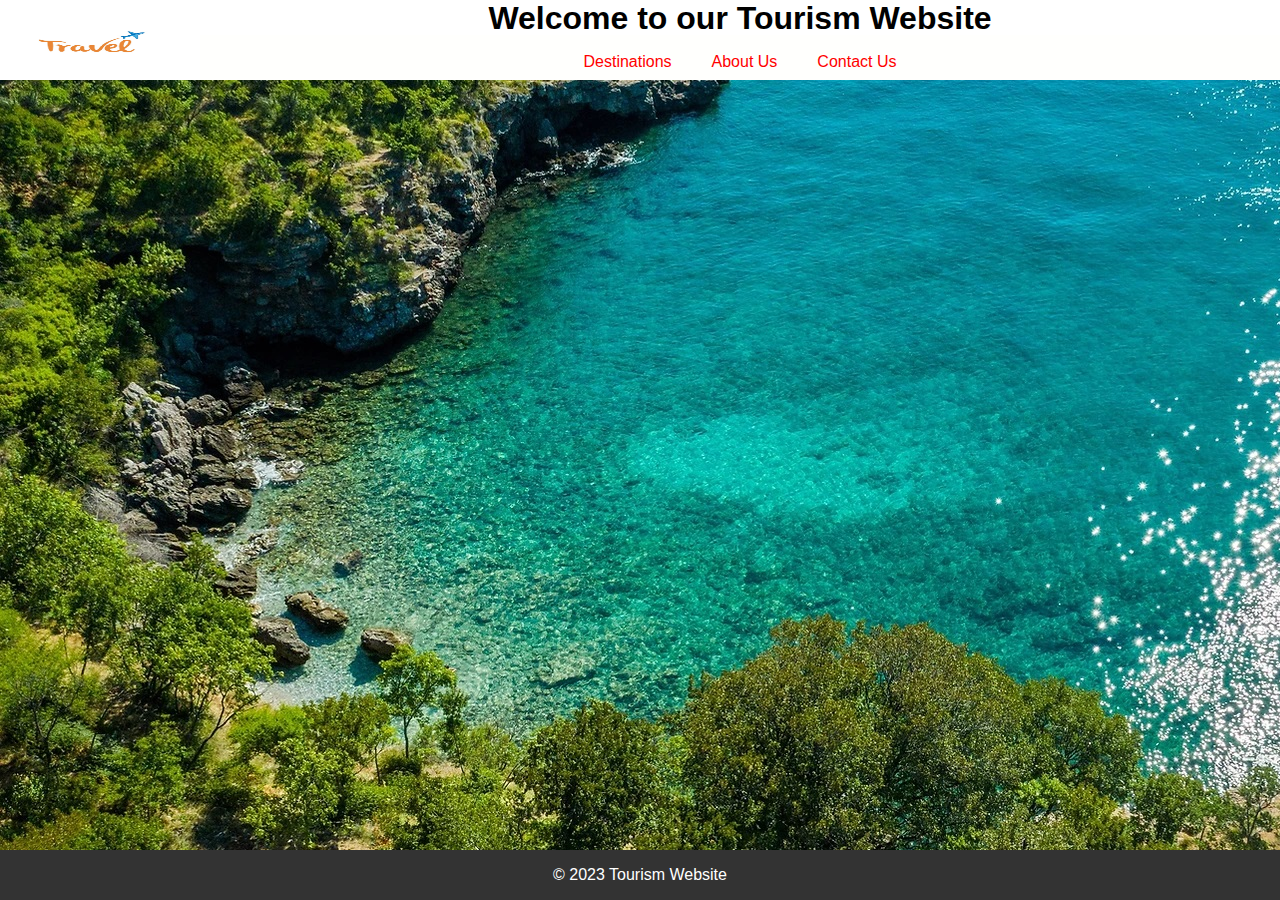
<file: index.html>
<!DOCTYPE html>
<html>
  <head>
    <meta charset="UTF-8">
    <title>Tourism Website</title>
    <link rel="stylesheet" href="style.css">
    <script src="script.js"></script>
  </head>
  <body background="a.jpg">
    <header>
      <div class="header">
        <img src="l.jpg.jpg" alt="logo">
        <h1 style="height: 35px;">Welcome to our Tourism Website</h1>
      </div>
      
      <nav>
        <ul>
          <li><br><a href="dest.html">Destinations</a></li>
          <li><br><a href="about.html">About Us</a></li>
          <li><br><a href="contact.html">Contact Us</a></li>
        </ul>
      </nav>
    </header>
    <footer>

      <p> &copy; 2023 Tourism Website</p>
    </footer>
  </body>
</html>
</file>
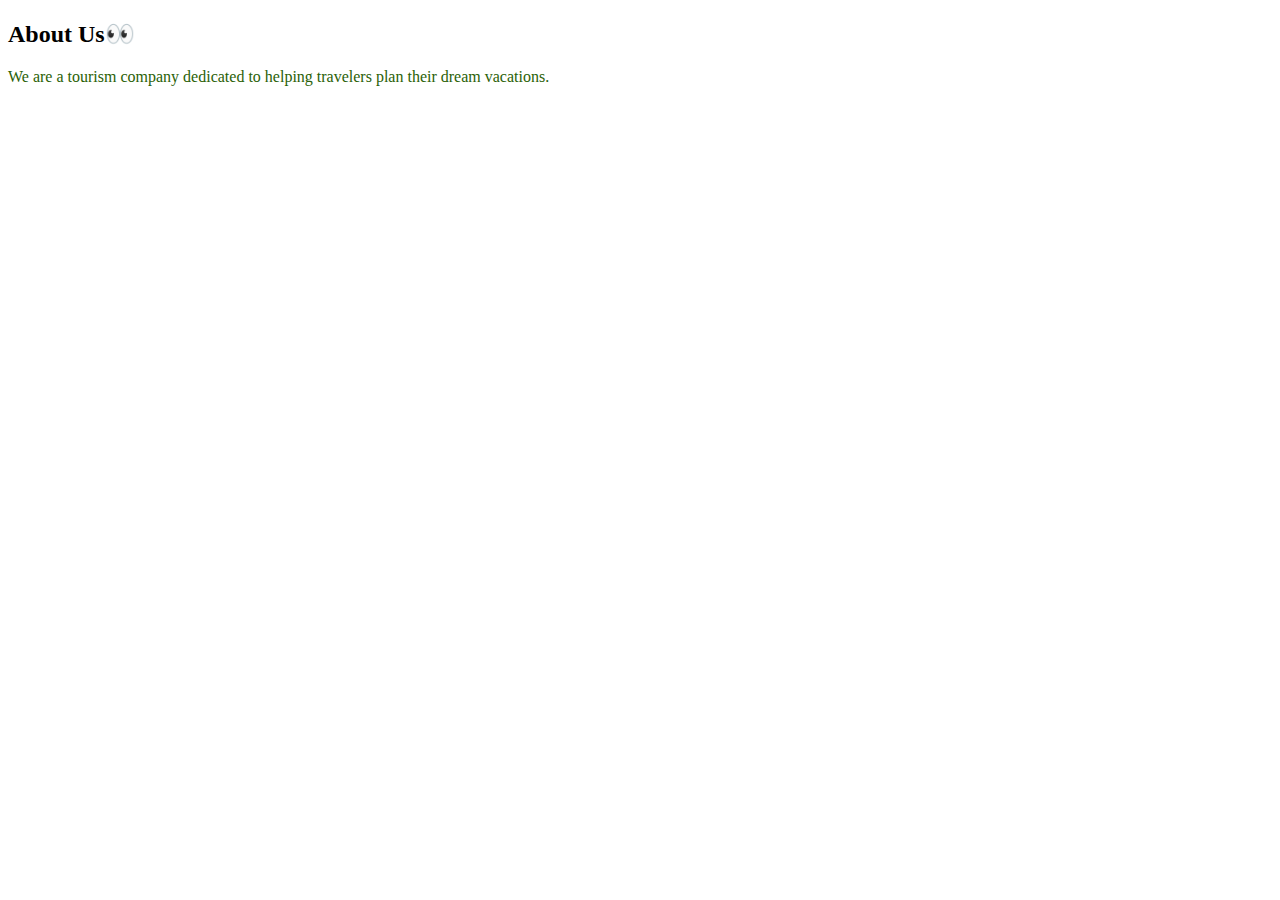
<file: about.html>
<!DOCTYPE html>
<html lang="en">
<head>
    <meta charset="UTF-8">
    <meta http-equiv="X-UA-Compatible" content="IE=edge">
    <meta name="viewport" content="width=device-width, initial-scale=1.0">
    <title>About Us</title>
</head>
<body style="color: black;">
    <h2>About Us&#128064;</h2>
        <p style="color:rgb(42, 97, 6)">We are a tourism company dedicated to helping travelers plan their dream vacations.</p>
</body>
</html>
</file>
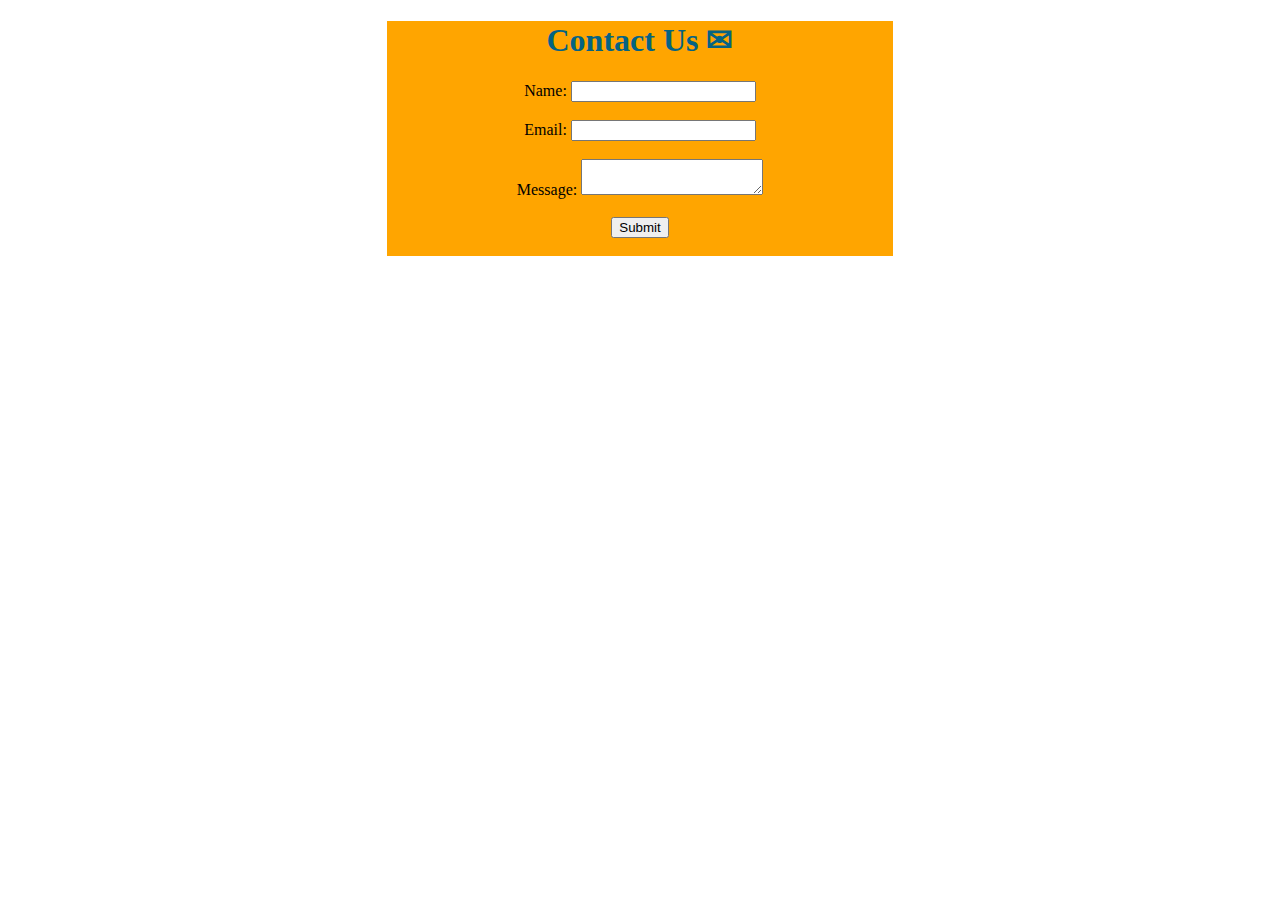
<file: contact.html>
<!DOCTYPE html>
<html lang="en">
<head>
    <meta charset="UTF-8">
    <meta http-equiv="X-UA-Compatible" content="IE=edge">
    <meta name="viewport" content="width=device-width, initial-scale=1.0">
    <title>contact us</title>
</head>
<body>
    <center style="background-color: orange;margin-left: 30%;margin-right: 30%;">
    <h1 style="color:rgb(5, 99, 130)">Contact Us &#9993;</h1>
    <form style="color:rgb(0, 0, 0)">
        <label for="name">Name:</label>
        <input type="text" id="name" name="name"><br><br>
        <label for="email">Email:</label>
        <input type="email" id="email" name="email"><br><br>
        <label for="message">Message:</label>
        <textarea id="message" name="message"></textarea><br><br>
        <input type="submit" value="Submit">
      </form><br>
      </center>
</body>
</html>
</file>
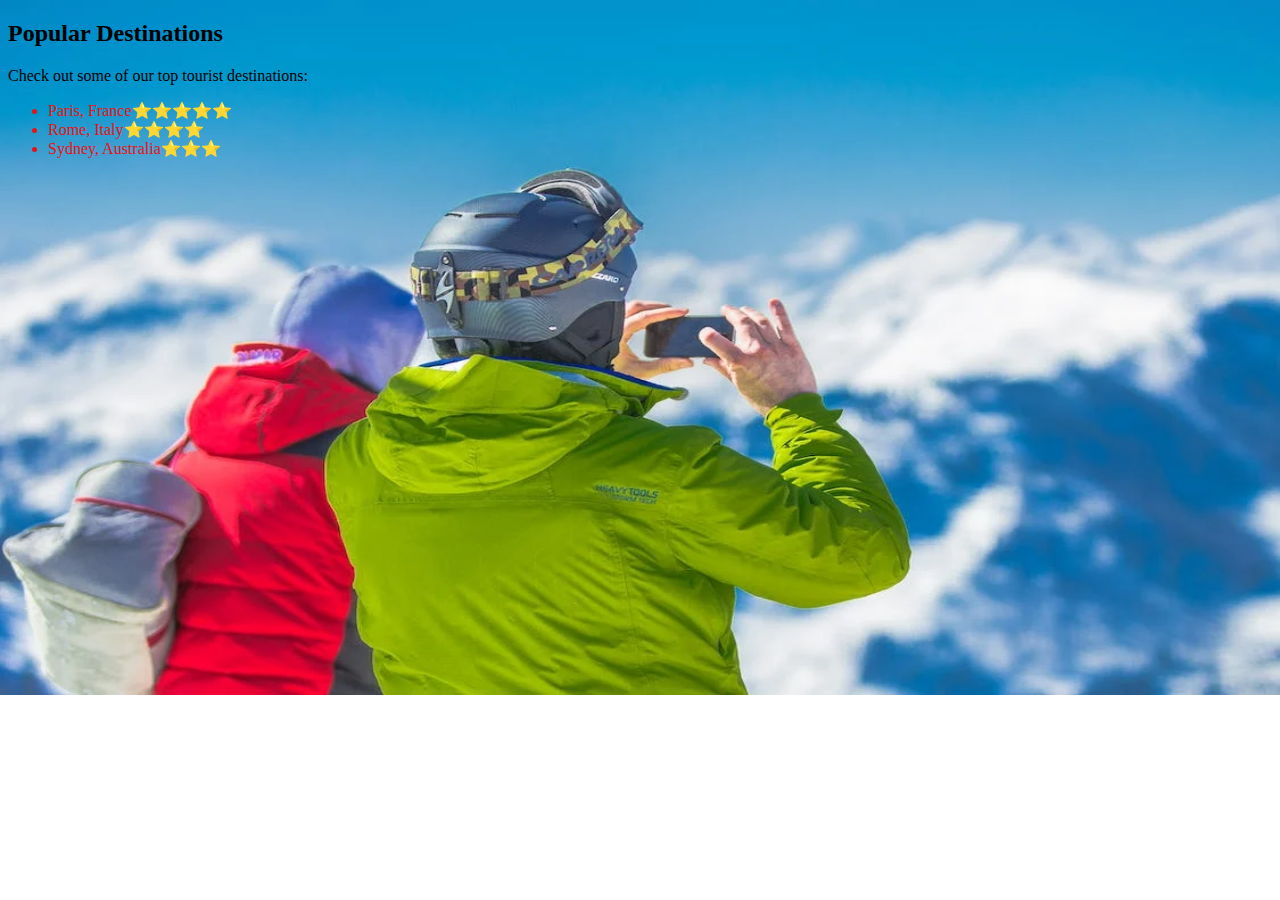
<file: dest.html>
<!DOCTYPE html>
<html lang="en">
<head>
    <meta charset="UTF-8">
    <meta http-equiv="X-UA-Compatible" content="IE=edge">
    <meta name="viewport" content="width=device-width, initial-scale=1.0">
    <title>Document</title>
</head>
<body background="img2.webp" style="color: black;background-repeat: no-repeat; background-size: 100% 400%;">
    <h2>Popular Destinations</h2>
        <p>Check out some of our top tourist destinations:</p>
        <ul style="color:rgb(232, 18, 18)">
          <li>Paris, France&#11088;&#11088;&#11088;&#11088;&#11088;</li>
          <li>Rome, Italy&#11088;&#11088;&#11088;&#11088;</li>
          <li>Sydney, Australia&#11088;&#11088;&#11088;</li>
        </ul>
</body>
</html>
</file>
<file: style.css>
body {
    font-family: Arial, sans-serif;
    margin: 0;
    padding: 0;
  }

  .header img {
    float:left;
    width: 200px;
    height: 80px;
    background: rgb(248, 245, 245);
  }
  .header h1 {
    background-color: white;
    margin: 0;
    text-align: center;
  }

  nav {
    background-color: rgb(255, 255, 253);
    display: flex;
    justify-content: center;
    height: 45px;
  }
  nav ul {
    list-style: none;
    margin: 0;
    padding: 0;
    display: flex;
  }
  nav li {
    margin: 0 10px;
  }
  nav a {
    color: red;
    text-decoration: none;
    padding: 10px;
  }
  
  main {
    padding: 20px;
  }
  
  footer {
    background-color: #333;
    color: white;
    text-align: center;
    position: fixed;
    bottom: 0px;
    left: 0px;
    right: 0px;
    height: 50px;
    margin-bottom: 0px;
  }
</file>
